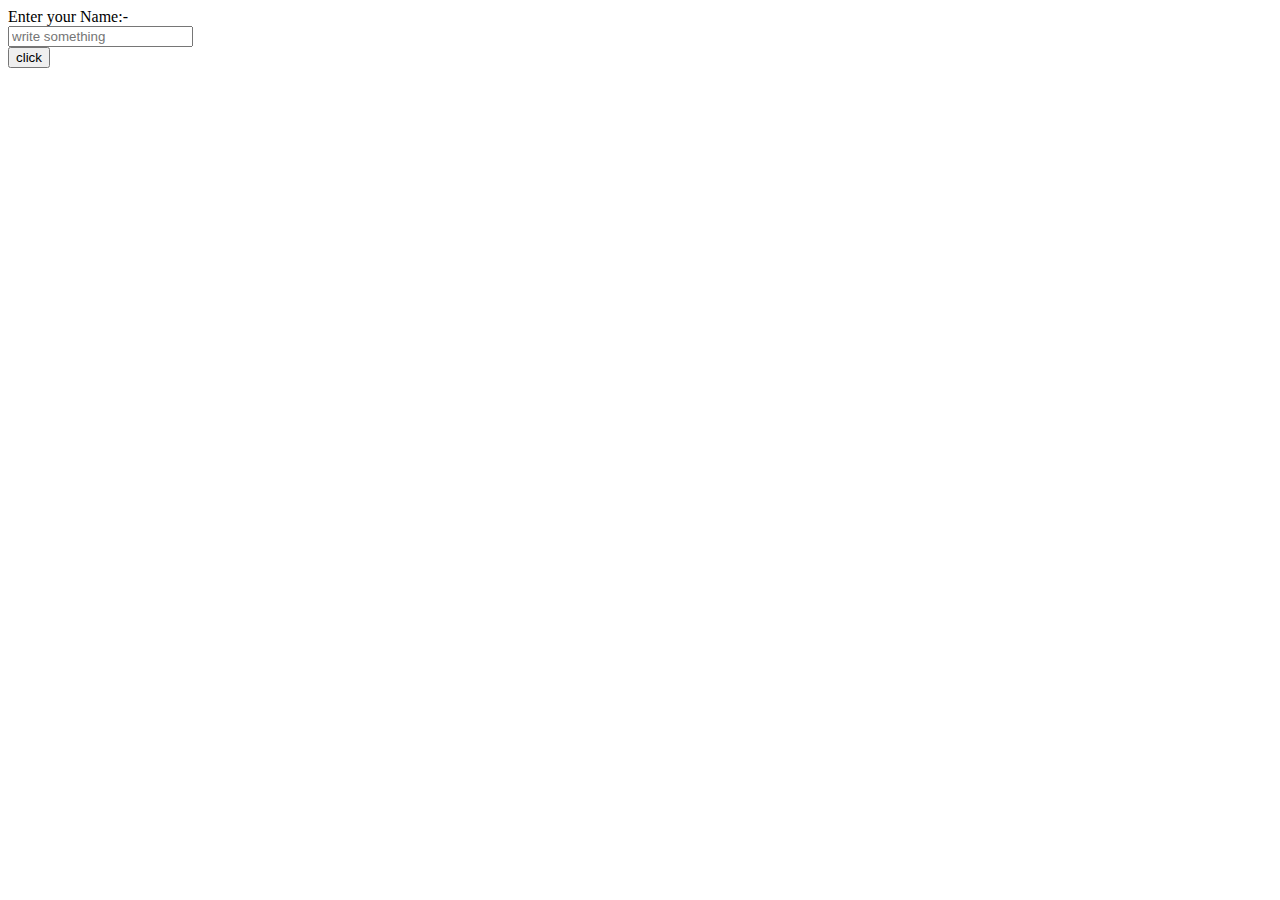
<file: index.html>
<!DOCTYPE html>
<html>

<head>
	<title>Parcel Sandbox</title>
	<meta charset="UTF-8" />
</head>
<body>
	<div id="app">
		<lable id="myLabel">Enter your Name:-</lable> <br>
		<input type="text" id="myText" placeholder="write something"></input> <br>
		<button class="myButton" type="button" id="myButton">
			click
		</button>
	</div>
	<script src="prac-1/index.js">
	</script>
</body>

</html>


<!-- <script>
	let username;
	function func1(){
		username = document.getElementById("myText").value;
		console.log(username);
	}
</script> -->
</file>
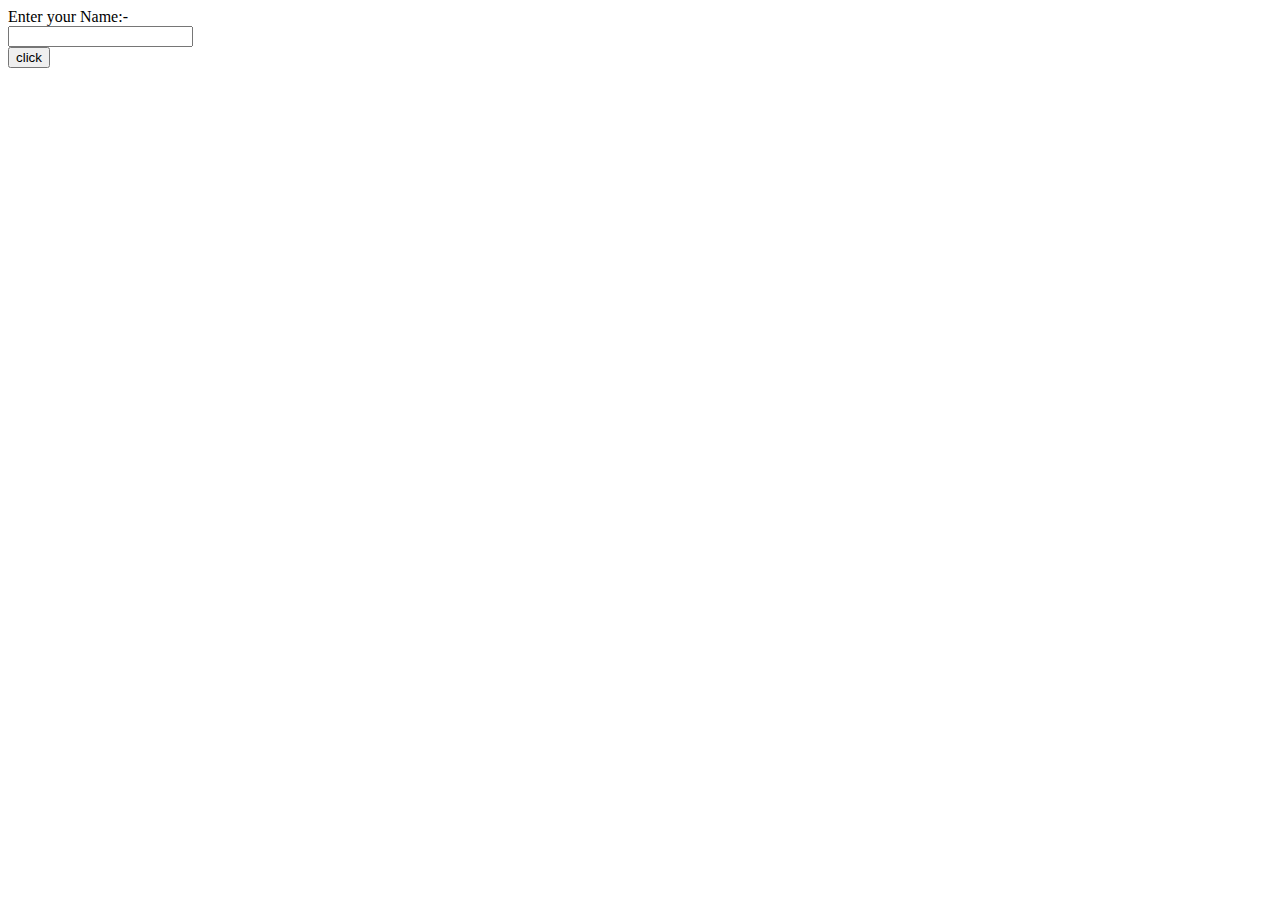
<file: prac-1/index.html>
<!DOCTYPE html>
<html>

<head>
	<title>Parcel Sandbox</title>
	<meta charset="UTF-8" />
</head>

<body>
	<div id="app">
		<lable>Enter your Name:-</lable> <br>
		<input type="text"></input> <br>
		<button class="myButton" type="button" id="myButton">
			click
		</button>
	</div>

	<script src="index.js">
	</script>
</body>

</html>
</file>
